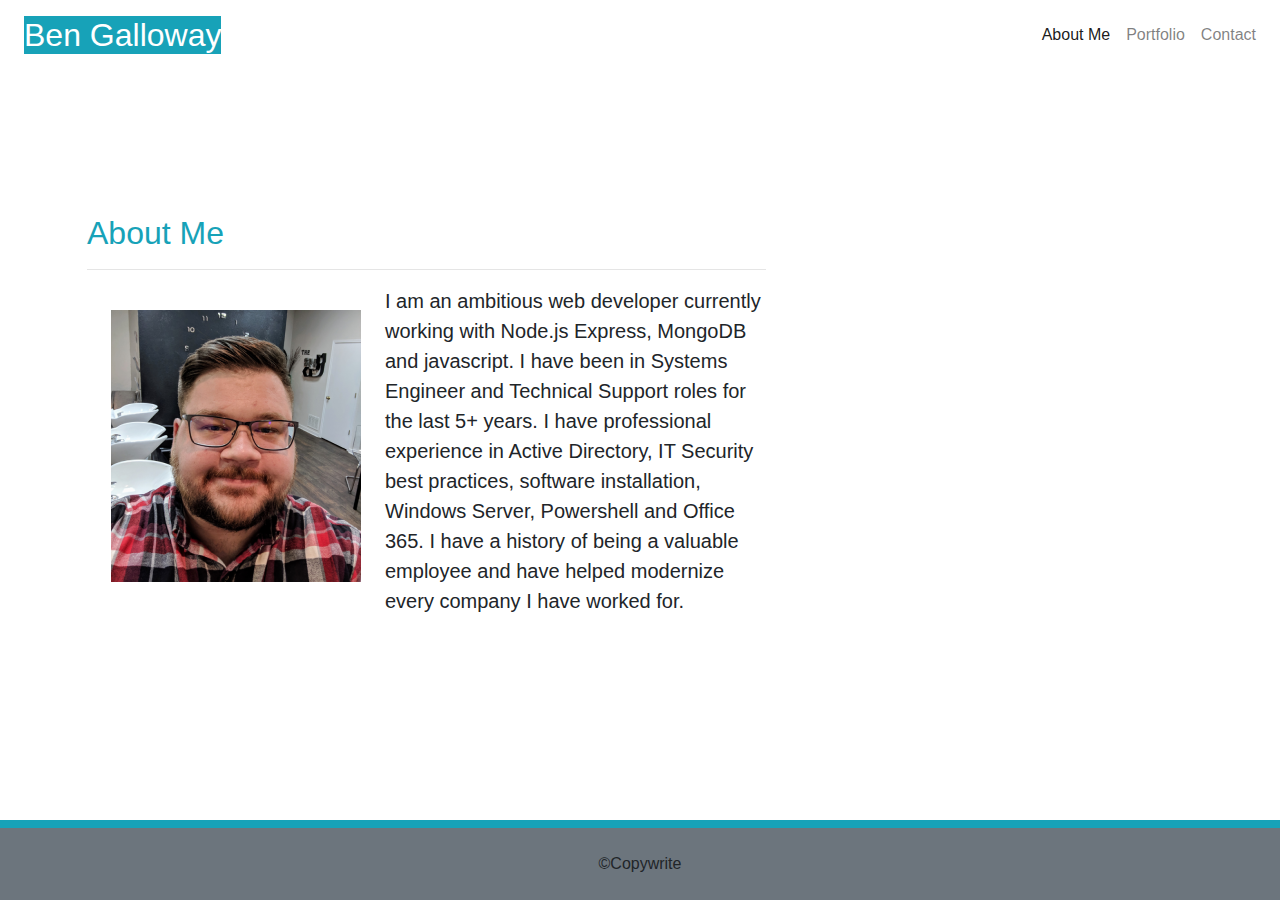
<file: index.html>
<!DOCTYPE html>
<html lang="en">
	<head>
		<meta charset="UTF-8" />
		<meta name="viewport" content="width=device-width, initial-scale=1.0" />
		<title>About Me</title>

		<link rel="stylesheet" href="./Assets/css/reset.css" />
		<link
			rel="stylesheet"
			href="https://stackpath.bootstrapcdn.com/bootstrap/4.5.2/css/bootstrap.min.css"
			integrity="sha384-JcKb8q3iqJ61gNV9KGb8thSsNjpSL0n8PARn9HuZOnIxN0hoP+VmmDGMN5t9UJ0Z"
			crossorigin="anonymous"
		/>
		<link rel="stylesheet" href="./Assets/css/styles.css" />
	</head>
	<body class="container-fluid">
		<div class="content">
			<div class="d-flex flex-column">
				<div class="row">
					<!-- navagation bar -->
					<nav
						class="col navbar navbar-expand-lg navbar-light bg-white sticky-top"
					>
						<h2 class="text-white bg-info m-2">
							Ben Galloway
						</h2>
						<button
							class="navbar-toggler"
							data-toggle="collapse"
							data-target="#navbarSupportedContent"
							aria-controls="navbarSupportedContent"
							aria-expanded="false"
							aria-label="Toggle navigation"
						>
							<span class="navbar-toggler-icon"></span>
						</button>

						<div
							class="collapse navbar-collapse"
							id="navbarSupportedContent"
						>
							<ul class="navbar-nav ml-auto">
								<li class="nav-item">
									<a
										class="nav-link active"
										href="./index.html"
										>About Me<span class="sr-only"
											>(current)</span
										></a
									>
								</li>
								<li class="nav-item">
									<a class="nav-link" href="./portfolio.html"
										>Portfolio</a
									>
								</li>
								<li class="nav-item">
									<a class="nav-link" href="./contact.html"
										>Contact</a
									>
								</li>
							</ul>
						</div>
					</nav>
				</div>
				<div class="row m-4"></div>

				<!-- about me section -->

				<div class="row">
					<div class="col col-md-8">
						<main class="jumbotron m-4 mt-5 p-5 bg-white">
							<div class="row">
								<div class="col">
									<h2 class="text-info">About Me</h2>
									<hr />
									<img
										src="./Assets/Images/reducedSelf.png"
										class="img-fluid float-left p-4"
										alt="Responsive image"
									/>
									<p class="lead">
										I am an ambitious web developer
										currently working with Node.js Express,
										MongoDB and javascript. I have been in
										Systems Engineer and Technical Support
										roles for the last 5+ years. I have
										professional experience in Active
										Directory, IT Security best practices,
										software installation, Windows Server,
										Powershell and Office 365. I have a
										history of being a valuable employee and
										have helped modernize every company I
										have worked for.
									</p>
								</div>
							</div>
						</main>
						<div class="col col-md-4"></div>
					</div>
				</div>
			</div>
		</div>

		<!-- footer -->

		<footer class="row p-0 pt-2 bg-info footer">
			<p class="col-12 text-center p-4 m-0 bg-secondary">©Copywrite</p>
		</footer>

		<script
			src="https://code.jquery.com/jquery-3.5.1.slim.min.js"
			integrity="sha384-DfXdz2htPH0lsSSs5nCTpuj/zy4C+OGpamoFVy38MVBnE+IbbVYUew+OrCXaRkfj"
			crossorigin="anonymous"
		></script>
		<script
			src="https://cdn.jsdelivr.net/npm/popper.js@1.16.1/dist/umd/popper.min.js"
			integrity="sha384-9/reFTGAW83EW2RDu2S0VKaIzap3H66lZH81PoYlFhbGU+6BZp6G7niu735Sk7lN"
			crossorigin="anonymous"
		></script>
		<script
			src="https://stackpath.bootstrapcdn.com/bootstrap/4.5.2/js/bootstrap.min.js"
			integrity="sha384-B4gt1jrGC7Jh4AgTPSdUtOBvfO8shuf57BaghqFfPlYxofvL8/KUEfYiJOMMV+rV"
			crossorigin="anonymous"
		></script>
	</body>
</html>
</file>
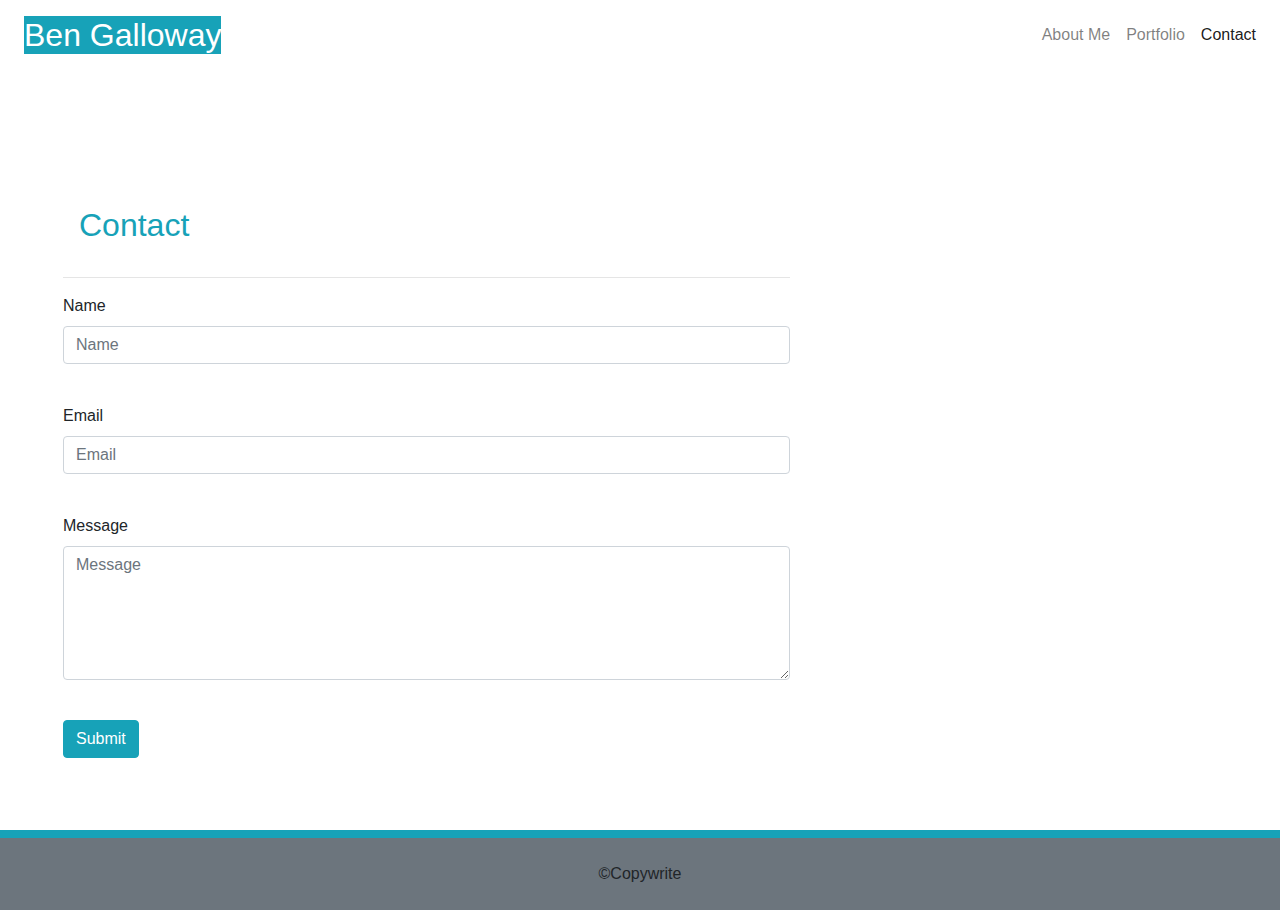
<file: contact.html>
<!DOCTYPE html>
<html lang="en">
	<head>
		<meta charset="UTF-8" />
		<meta name="viewport" content="width=device-width, initial-scale=1.0" />
		<title>Contact</title>
		<link
			rel="stylesheet"
			href="https://stackpath.bootstrapcdn.com/bootstrap/4.5.2/css/bootstrap.min.css"
			integrity="sha384-JcKb8q3iqJ61gNV9KGb8thSsNjpSL0n8PARn9HuZOnIxN0hoP+VmmDGMN5t9UJ0Z"
			crossorigin="anonymous"
		/>
		<link rel="stylesheet" href="./Assets/css/styles.css" />
	</head>
	<body class="container-fluid">
		<div class="content">
			<div class="d-flex flex-column">
				<!-- navagation bar -->
				<div class="row">
				<nav
					class="col navbar navbar-expand-lg navbar-light bg-white sticky-top"
				>
					<h2 class="text-white bg-info m-2" href="#">
						Ben Galloway
					</h2>
					<button
						class="navbar-toggler"
						data-toggle="collapse"
						data-target="#navbarSupportedContent"
						aria-controls="navbarSupportedContent"
						aria-expanded="false"
						aria-label="Toggle navigation"
					>
						<span class="navbar-toggler-icon"></span>
					</button>

					<div
						class="collapse navbar-collapse"
						id="navbarSupportedContent"
					>
						<ul class="navbar-nav ml-auto">
							<li class="nav-item">
								<a class="nav-link" href="./index.html"
									>About Me</a
								>
							</li>
							<li class="nav-item">
								<a class="nav-link" href="./portfolio.html"
									>Portfolio</a
								>
							</li>
							<li class="nav-item">
								<a class="nav-link active" href="./contact.html"
									>Contact<span class="sr-only"
										>(current)</span
									></a
								>
							</li>
						</ul>
					</div>
				</nav>
			</div>
				<!-- main section -->
				<div class="row m-4"></div>


				<div class="row">
					<div class="col col-md-8">
						<main class="bg-white m-4 mt-5 p-4">
							<h2 class="text-info p-3">Contact</h2>
							<hr />
							<form action="">
								<div class="form-group">
									<label for="name">Name</label><br />
									<input
										class="form-control"
										placeholder="Name"
										type="text"
										name="name"
									/><br />
								</div>

								<div class="form-group">
									<label for="email">Email</label><br />
									<input
										class="form-control"
										placeholder="Email"
										type="email"
										name="email"
									/><br />
								</div>

								<div class="form-group">
									<label for="message">Message</label><br />
									<textarea
										class="form-control"
										placeholder="Message"
										name="message"
										rows="5"
									></textarea>
								</div>
								<button type="submit" class="btn btn-info my-4">
									Submit
								</button>
							</form>
						</main>
					</div>
					<div class="col-0 col-md-4"></div>
				</div>
			</div>
		</div>

		<!-- footer -->
		<footer class="row pt-2 bg-info footer">
			<p class="col-12 text-center p-4 m-0 bg-secondary">©Copywrite</p>
		</footer>

		<script
			src="https://code.jquery.com/jquery-3.5.1.slim.min.js"
			integrity="sha384-DfXdz2htPH0lsSSs5nCTpuj/zy4C+OGpamoFVy38MVBnE+IbbVYUew+OrCXaRkfj"
			crossorigin="anonymous"
		></script>
		<script
			src="https://cdn.jsdelivr.net/npm/popper.js@1.16.1/dist/umd/popper.min.js"
			integrity="sha384-9/reFTGAW83EW2RDu2S0VKaIzap3H66lZH81PoYlFhbGU+6BZp6G7niu735Sk7lN"
			crossorigin="anonymous"
		></script>
		<script
			src="https://stackpath.bootstrapcdn.com/bootstrap/4.5.2/js/bootstrap.min.js"
			integrity="sha384-B4gt1jrGC7Jh4AgTPSdUtOBvfO8shuf57BaghqFfPlYxofvL8/KUEfYiJOMMV+rV"
			crossorigin="anonymous"
		></script>
	</body>
</html>
</file>
<file: Assets/css/styles.css>
html, body {
    height: 100%;
}

body {
    display: flex;
    flex-direction: column;
    background-color: #ffffff;
    background-image: url("https://www.transparenttextures.com/patterns/brick-wall-dark.png");
    /* This is mostly intended for prototyping; please download the pattern and re-host for production environments. Thank you!  transparenttextures.com */
}

.img-thumbnail {
    width: 300px;
    height: 300px;
}

.content {
    flex: 1 0 auto;
}

.footer {
    flex-shrink: 0;
}
</file>
